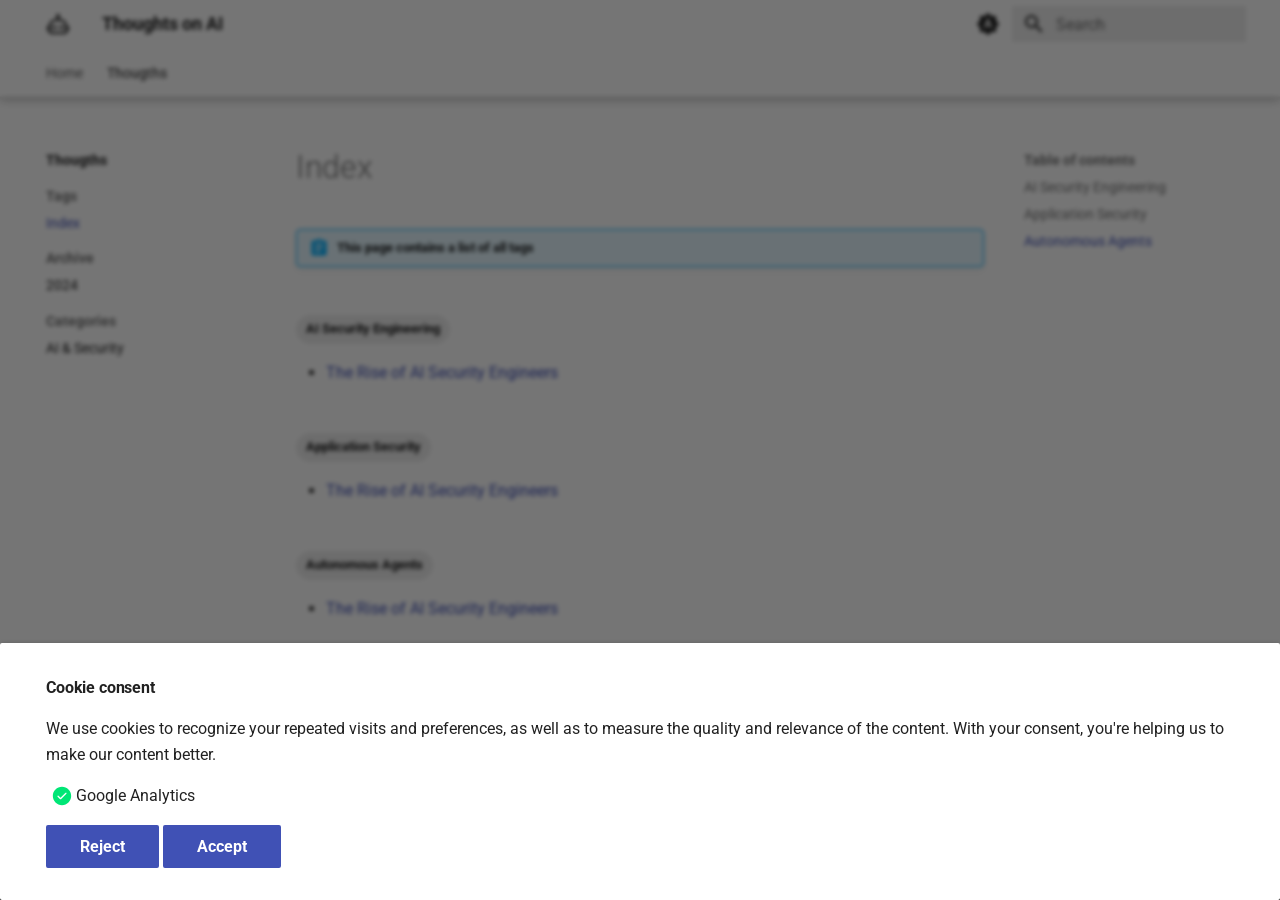
<file: tags/index.html>
<!doctype html><html lang=en class=no-js> <head><meta charset=utf-8><meta name=viewport content="width=device-width,initial-scale=1"><meta name=description content="Exploring the impact of AI on *cybersecurity*, *entrepreneurship*, and our *daily lives*."><meta name=author content="Stefan Streichsbier"><link href=https://www.thoughtson.ai/tags/ rel=canonical><link href=../Thoughts/archive/2024/ rel=prev><link rel=alternate type=application/rss+xml title="RSS feed" href=../feed_rss_created.xml><link rel=alternate type=application/rss+xml title="RSS feed of updated content" href=../feed_rss_updated.xml><link rel=icon href=../assets/images/favicon.png><meta name=generator content="mkdocs-1.5.3, mkdocs-material-9.5.17"><title>Index - Thoughts on AI</title><link rel=stylesheet href=../assets/stylesheets/main.bcfcd587.min.css><link rel=stylesheet href=../assets/stylesheets/palette.06af60db.min.css><style>:root{--md-annotation-icon:url('data:image/svg+xml;charset=utf-8,<svg xmlns="http://www.w3.org/2000/svg" viewBox="0 0 24 24"><path d="M12 20c-4.41 0-8-3.59-8-8s3.59-8 8-8 8 3.59 8 8-3.59 8-8 8m0-18A10 10 0 0 0 2 12a10 10 0 0 0 10 10 10 10 0 0 0 10-10A10 10 0 0 0 12 2m1 5h-2v4H7v2h4v4h2v-4h4v-2h-4V7Z"/></svg>');}</style><link rel=preconnect href=https://fonts.gstatic.com crossorigin><link rel=stylesheet href="https://fonts.googleapis.com/css?family=Roboto:300,300i,400,400i,700,700i%7CRoboto+Mono:400,400i,700,700i&display=fallback"><style>:root{--md-text-font:"Roboto";--md-code-font:"Roboto Mono"}</style><script>__md_scope=new URL("..",location),__md_hash=e=>[...e].reduce((e,_)=>(e<<5)-e+_.charCodeAt(0),0),__md_get=(e,_=localStorage,t=__md_scope)=>JSON.parse(_.getItem(t.pathname+"."+e)),__md_set=(e,_,t=localStorage,a=__md_scope)=>{try{t.setItem(a.pathname+"."+e,JSON.stringify(_))}catch(e){}}</script><script id=__analytics>function __md_analytics(){function n(){dataLayer.push(arguments)}window.dataLayer=window.dataLayer||[],n("js",new Date),n("config","G-RQLFXGTWWD"),document.addEventListener("DOMContentLoaded",function(){document.forms.search&&document.forms.search.query.addEventListener("blur",function(){this.value&&n("event","search",{search_term:this.value})}),document$.subscribe(function(){var a=document.forms.feedback;if(void 0!==a)for(var e of a.querySelectorAll("[type=submit]"))e.addEventListener("click",function(e){e.preventDefault();var t=document.location.pathname,e=this.getAttribute("data-md-value");n("event","feedback",{page:t,data:e}),a.firstElementChild.disabled=!0;e=a.querySelector(".md-feedback__note [data-md-value='"+e+"']");e&&(e.hidden=!1)}),a.hidden=!1}),location$.subscribe(function(e){n("config","G-RQLFXGTWWD",{page_path:e.pathname})})});var e=document.createElement("script");e.async=!0,e.src="https://www.googletagmanager.com/gtag/js?id=G-RQLFXGTWWD",document.getElementById("__analytics").insertAdjacentElement("afterEnd",e)}</script><script>var consent;"undefined"==typeof __md_analytics||(consent=__md_get("__consent"))&&consent.analytics&&__md_analytics()</script><meta property=og:type content=website><meta property=og:title content="Index - Thoughts on AI"><meta property=og:description content="Exploring the impact of AI on *cybersecurity*, *entrepreneurship*, and our *daily lives*."><meta property=og:image content=https://www.thoughtson.ai/assets/images/social/tags.png><meta property=og:image:type content=image/png><meta property=og:image:width content=1200><meta property=og:image:height content=630><meta content=https://www.thoughtson.ai/tags/ property=og:url><meta name=twitter:card content=summary_large_image><meta name=twitter:title content="Index - Thoughts on AI"><meta name=twitter:description content="Exploring the impact of AI on *cybersecurity*, *entrepreneurship*, and our *daily lives*."><meta name=twitter:image content=https://www.thoughtson.ai/assets/images/social/tags.png></head> <body dir=ltr data-md-color-scheme=default data-md-color-primary=indigo data-md-color-accent=indigo> <input class=md-toggle data-md-toggle=drawer type=checkbox id=__drawer autocomplete=off> <input class=md-toggle data-md-toggle=search type=checkbox id=__search autocomplete=off> <label class=md-overlay for=__drawer></label> <div data-md-component=skip> <a href=#ai-security-engineering class=md-skip> Skip to content </a> </div> <div data-md-component=announce> </div> <header class="md-header md-header--shadow md-header--lifted" data-md-component=header> <nav class="md-header__inner md-grid" aria-label=Header> <a href=.. title="Thoughts on AI" class="md-header__button md-logo" aria-label="Thoughts on AI" data-md-component=logo> <svg xmlns=http://www.w3.org/2000/svg viewbox="0 0 24 24"><path d="M22 14h-1c0-3.87-3.13-7-7-7h-1V5.73A2 2 0 1 0 10 4c0 .74.4 1.39 1 1.73V7h-1c-3.87 0-7 3.13-7 7H2c-.55 0-1 .45-1 1v3c0 .55.45 1 1 1h1v1a2 2 0 0 0 2 2h14c1.11 0 2-.89 2-2v-1h1c.55 0 1-.45 1-1v-3c0-.55-.45-1-1-1m-1 3h-2v3H5v-3H3v-1h2v-2c0-2.76 2.24-5 5-5h4c2.76 0 5 2.24 5 5v2h2v1m-10.3-3c.4.39.4 1.05 0 1.45l-.73.73-1.47 1.47-2.2-2.2c-.4-.4-.4-1.06 0-1.45.41-.42 1.06-.42 1.47 0l.73.72.73-.72c.41-.42 1.06-.42 1.47 0m7 0c.4.39.4 1.05 0 1.45l-.73.73-1.47 1.47-2.2-2.2c-.4-.4-.4-1.06 0-1.45.41-.42 1.06-.42 1.47 0l.73.72.73-.72c.41-.42 1.06-.42 1.47 0Z"/></svg> </a> <label class="md-header__button md-icon" for=__drawer> <svg xmlns=http://www.w3.org/2000/svg viewbox="0 0 24 24"><path d="M3 6h18v2H3V6m0 5h18v2H3v-2m0 5h18v2H3v-2Z"/></svg> </label> <div class=md-header__title data-md-component=header-title> <div class=md-header__ellipsis> <div class=md-header__topic> <span class=md-ellipsis> Thoughts on AI </span> </div> <div class=md-header__topic data-md-component=header-topic> <span class=md-ellipsis> Index </span> </div> </div> </div> <form class=md-header__option data-md-component=palette> <input class=md-option data-md-color-media=(prefers-color-scheme) data-md-color-scheme=default data-md-color-primary=indigo data-md-color-accent=indigo aria-label="Switch to light mode" type=radio name=__palette id=__palette_0> <label class="md-header__button md-icon" title="Switch to light mode" for=__palette_1 hidden> <svg xmlns=http://www.w3.org/2000/svg viewbox="0 0 24 24"><path d="m14.3 16-.7-2h-3.2l-.7 2H7.8L11 7h2l3.2 9h-1.9M20 8.69V4h-4.69L12 .69 8.69 4H4v4.69L.69 12 4 15.31V20h4.69L12 23.31 15.31 20H20v-4.69L23.31 12 20 8.69m-9.15 3.96h2.3L12 9l-1.15 3.65Z"/></svg> </label> <input class=md-option data-md-color-media="(prefers-color-scheme: light)" data-md-color-scheme=default data-md-color-primary=white data-md-color-accent=indigo aria-label="Switch to dark mode" type=radio name=__palette id=__palette_1> <label class="md-header__button md-icon" title="Switch to dark mode" for=__palette_2 hidden> <svg xmlns=http://www.w3.org/2000/svg viewbox="0 0 24 24"><path d="m17.75 4.09-2.53 1.94.91 3.06-2.63-1.81-2.63 1.81.91-3.06-2.53-1.94L12.44 4l1.06-3 1.06 3 3.19.09m3.5 6.91-1.64 1.25.59 1.98-1.7-1.17-1.7 1.17.59-1.98L15.75 11l2.06-.05L18.5 9l.69 1.95 2.06.05m-2.28 4.95c.83-.08 1.72 1.1 1.19 1.85-.32.45-.66.87-1.08 1.27C15.17 23 8.84 23 4.94 19.07c-3.91-3.9-3.91-10.24 0-14.14.4-.4.82-.76 1.27-1.08.75-.53 1.93.36 1.85 1.19-.27 2.86.69 5.83 2.89 8.02a9.96 9.96 0 0 0 8.02 2.89m-1.64 2.02a12.08 12.08 0 0 1-7.8-3.47c-2.17-2.19-3.33-5-3.49-7.82-2.81 3.14-2.7 7.96.31 10.98 3.02 3.01 7.84 3.12 10.98.31Z"/></svg> </label> <input class=md-option data-md-color-media="(prefers-color-scheme: dark)" data-md-color-scheme=slate data-md-color-primary=black data-md-color-accent=indigo aria-label="Switch to system preference" type=radio name=__palette id=__palette_2> <label class="md-header__button md-icon" title="Switch to system preference" for=__palette_0 hidden> <svg xmlns=http://www.w3.org/2000/svg viewbox="0 0 24 24"><path d="M12 7a5 5 0 0 1 5 5 5 5 0 0 1-5 5 5 5 0 0 1-5-5 5 5 0 0 1 5-5m0 2a3 3 0 0 0-3 3 3 3 0 0 0 3 3 3 3 0 0 0 3-3 3 3 0 0 0-3-3m0-7 2.39 3.42C13.65 5.15 12.84 5 12 5c-.84 0-1.65.15-2.39.42L12 2M3.34 7l4.16-.35A7.2 7.2 0 0 0 5.94 8.5c-.44.74-.69 1.5-.83 2.29L3.34 7m.02 10 1.76-3.77a7.131 7.131 0 0 0 2.38 4.14L3.36 17M20.65 7l-1.77 3.79a7.023 7.023 0 0 0-2.38-4.15l4.15.36m-.01 10-4.14.36c.59-.51 1.12-1.14 1.54-1.86.42-.73.69-1.5.83-2.29L20.64 17M12 22l-2.41-3.44c.74.27 1.55.44 2.41.44.82 0 1.63-.17 2.37-.44L12 22Z"/></svg> </label> </form> <script>var media,input,key,value,palette=__md_get("__palette");if(palette&&palette.color){"(prefers-color-scheme)"===palette.color.media&&(media=matchMedia("(prefers-color-scheme: light)"),input=document.querySelector(media.matches?"[data-md-color-media='(prefers-color-scheme: light)']":"[data-md-color-media='(prefers-color-scheme: dark)']"),palette.color.media=input.getAttribute("data-md-color-media"),palette.color.scheme=input.getAttribute("data-md-color-scheme"),palette.color.primary=input.getAttribute("data-md-color-primary"),palette.color.accent=input.getAttribute("data-md-color-accent"));for([key,value]of Object.entries(palette.color))document.body.setAttribute("data-md-color-"+key,value)}</script> <label class="md-header__button md-icon" for=__search> <svg xmlns=http://www.w3.org/2000/svg viewbox="0 0 24 24"><path d="M9.5 3A6.5 6.5 0 0 1 16 9.5c0 1.61-.59 3.09-1.56 4.23l.27.27h.79l5 5-1.5 1.5-5-5v-.79l-.27-.27A6.516 6.516 0 0 1 9.5 16 6.5 6.5 0 0 1 3 9.5 6.5 6.5 0 0 1 9.5 3m0 2C7 5 5 7 5 9.5S7 14 9.5 14 14 12 14 9.5 12 5 9.5 5Z"/></svg> </label> <div class=md-search data-md-component=search role=dialog> <label class=md-search__overlay for=__search></label> <div class=md-search__inner role=search> <form class=md-search__form name=search> <input type=text class=md-search__input name=query aria-label=Search placeholder=Search autocapitalize=off autocorrect=off autocomplete=off spellcheck=false data-md-component=search-query required> <label class="md-search__icon md-icon" for=__search> <svg xmlns=http://www.w3.org/2000/svg viewbox="0 0 24 24"><path d="M9.5 3A6.5 6.5 0 0 1 16 9.5c0 1.61-.59 3.09-1.56 4.23l.27.27h.79l5 5-1.5 1.5-5-5v-.79l-.27-.27A6.516 6.516 0 0 1 9.5 16 6.5 6.5 0 0 1 3 9.5 6.5 6.5 0 0 1 9.5 3m0 2C7 5 5 7 5 9.5S7 14 9.5 14 14 12 14 9.5 12 5 9.5 5Z"/></svg> <svg xmlns=http://www.w3.org/2000/svg viewbox="0 0 24 24"><path d="M20 11v2H8l5.5 5.5-1.42 1.42L4.16 12l7.92-7.92L13.5 5.5 8 11h12Z"/></svg> </label> <nav class=md-search__options aria-label=Search> <a href=javascript:void(0) class="md-search__icon md-icon" title=Share aria-label=Share data-clipboard data-clipboard-text data-md-component=search-share tabindex=-1> <svg xmlns=http://www.w3.org/2000/svg viewbox="0 0 24 24"><path d="M18 16.08c-.76 0-1.44.3-1.96.77L8.91 12.7c.05-.23.09-.46.09-.7 0-.24-.04-.47-.09-.7l7.05-4.11c.54.5 1.25.81 2.04.81a3 3 0 0 0 3-3 3 3 0 0 0-3-3 3 3 0 0 0-3 3c0 .24.04.47.09.7L8.04 9.81C7.5 9.31 6.79 9 6 9a3 3 0 0 0-3 3 3 3 0 0 0 3 3c.79 0 1.5-.31 2.04-.81l7.12 4.15c-.05.21-.08.43-.08.66 0 1.61 1.31 2.91 2.92 2.91 1.61 0 2.92-1.3 2.92-2.91A2.92 2.92 0 0 0 18 16.08Z"/></svg> </a> <button type=reset class="md-search__icon md-icon" title=Clear aria-label=Clear tabindex=-1> <svg xmlns=http://www.w3.org/2000/svg viewbox="0 0 24 24"><path d="M19 6.41 17.59 5 12 10.59 6.41 5 5 6.41 10.59 12 5 17.59 6.41 19 12 13.41 17.59 19 19 17.59 13.41 12 19 6.41Z"/></svg> </button> </nav> <div class=md-search__suggest data-md-component=search-suggest></div> </form> <div class=md-search__output> <div class=md-search__scrollwrap data-md-scrollfix> <div class=md-search-result data-md-component=search-result> <div class=md-search-result__meta> Initializing search </div> <ol class=md-search-result__list role=presentation></ol> </div> </div> </div> </div> </div> </nav> <nav class=md-tabs aria-label=Tabs data-md-component=tabs> <div class=md-grid> <ul class=md-tabs__list> <li class=md-tabs__item> <a href=.. class=md-tabs__link> Home </a> </li> <li class="md-tabs__item md-tabs__item--active"> <a href=../Thoughts/ class=md-tabs__link> Thougths </a> </li> </ul> </div> </nav> </header> <div class=md-container data-md-component=container> <main class=md-main data-md-component=main> <div class="md-main__inner md-grid"> <div class="md-sidebar md-sidebar--primary" data-md-component=sidebar data-md-type=navigation> <div class=md-sidebar__scrollwrap> <div class=md-sidebar__inner> <nav class="md-nav md-nav--primary md-nav--lifted" aria-label=Navigation data-md-level=0> <label class=md-nav__title for=__drawer> <a href=.. title="Thoughts on AI" class="md-nav__button md-logo" aria-label="Thoughts on AI" data-md-component=logo> <svg xmlns=http://www.w3.org/2000/svg viewbox="0 0 24 24"><path d="M22 14h-1c0-3.87-3.13-7-7-7h-1V5.73A2 2 0 1 0 10 4c0 .74.4 1.39 1 1.73V7h-1c-3.87 0-7 3.13-7 7H2c-.55 0-1 .45-1 1v3c0 .55.45 1 1 1h1v1a2 2 0 0 0 2 2h14c1.11 0 2-.89 2-2v-1h1c.55 0 1-.45 1-1v-3c0-.55-.45-1-1-1m-1 3h-2v3H5v-3H3v-1h2v-2c0-2.76 2.24-5 5-5h4c2.76 0 5 2.24 5 5v2h2v1m-10.3-3c.4.39.4 1.05 0 1.45l-.73.73-1.47 1.47-2.2-2.2c-.4-.4-.4-1.06 0-1.45.41-.42 1.06-.42 1.47 0l.73.72.73-.72c.41-.42 1.06-.42 1.47 0m7 0c.4.39.4 1.05 0 1.45l-.73.73-1.47 1.47-2.2-2.2c-.4-.4-.4-1.06 0-1.45.41-.42 1.06-.42 1.47 0l.73.72.73-.72c.41-.42 1.06-.42 1.47 0Z"/></svg> </a> Thoughts on AI </label> <ul class=md-nav__list data-md-scrollfix> <li class="md-nav__item md-nav__item--nested"> <input class="md-nav__toggle md-toggle " type=checkbox id=__nav_1> <div class="md-nav__link md-nav__container"> <a href=.. class="md-nav__link "> <span class=md-ellipsis> Home </span> </a> </div> <nav class=md-nav data-md-level=1 aria-labelledby=__nav_1_label aria-expanded=false> <label class=md-nav__title for=__nav_1> <span class="md-nav__icon md-icon"></span> Home </label> <ul class=md-nav__list data-md-scrollfix> </ul> </nav> </li> <li class="md-nav__item md-nav__item--active md-nav__item--section md-nav__item--nested"> <input class="md-nav__toggle md-toggle " type=checkbox id=__nav_2 checked> <div class="md-nav__link md-nav__container"> <a href=../Thoughts/ class="md-nav__link "> <span class=md-ellipsis> Thougths </span> </a> <label class="md-nav__link " for=__nav_2 id=__nav_2_label tabindex> <span class="md-nav__icon md-icon"></span> </label> </div> <nav class=md-nav data-md-level=1 aria-labelledby=__nav_2_label aria-expanded=true> <label class=md-nav__title for=__nav_2> <span class="md-nav__icon md-icon"></span> Thougths </label> <ul class=md-nav__list data-md-scrollfix> <li class="md-nav__item md-nav__item--active md-nav__item--section md-nav__item--nested"> <input class="md-nav__toggle md-toggle " type=checkbox id=__nav_2_2 checked> <label class=md-nav__link for=__nav_2_2 id=__nav_2_2_label tabindex> <span class=md-ellipsis> Tags </span> <span class="md-nav__icon md-icon"></span> </label> <nav class=md-nav data-md-level=2 aria-labelledby=__nav_2_2_label aria-expanded=true> <label class=md-nav__title for=__nav_2_2> <span class="md-nav__icon md-icon"></span> Tags </label> <ul class=md-nav__list data-md-scrollfix> <li class="md-nav__item md-nav__item--active"> <input class="md-nav__toggle md-toggle" type=checkbox id=__toc> <label class="md-nav__link md-nav__link--active" for=__toc> <span class=md-ellipsis> Index </span> <span class="md-nav__icon md-icon"></span> </label> <a href=./ class="md-nav__link md-nav__link--active"> <span class=md-ellipsis> Index </span> </a> <nav class="md-nav md-nav--secondary" aria-label="Table of contents"> <label class=md-nav__title for=__toc> <span class="md-nav__icon md-icon"></span> Table of contents </label> <ul class=md-nav__list data-md-component=toc data-md-scrollfix> <li class=md-nav__item> <a href=#ai-security-engineering class=md-nav__link> <span class=md-ellipsis> AI Security Engineering </span> </a> </li> <li class=md-nav__item> <a href=#application-security class=md-nav__link> <span class=md-ellipsis> Application Security </span> </a> </li> <li class=md-nav__item> <a href=#autonomous-agents class=md-nav__link> <span class=md-ellipsis> Autonomous Agents </span> </a> </li> </ul> </nav> </li> </ul> </nav> </li> <li class="md-nav__item md-nav__item--section md-nav__item--nested"> <input class="md-nav__toggle md-toggle " type=checkbox id=__nav_2_3> <label class=md-nav__link for=__nav_2_3 id=__nav_2_3_label tabindex> <span class=md-ellipsis> Archive </span> <span class="md-nav__icon md-icon"></span> </label> <nav class=md-nav data-md-level=2 aria-labelledby=__nav_2_3_label aria-expanded=false> <label class=md-nav__title for=__nav_2_3> <span class="md-nav__icon md-icon"></span> Archive </label> <ul class=md-nav__list data-md-scrollfix> <li class=md-nav__item> <a href=../Thoughts/archive/2024/ class=md-nav__link> <span class=md-ellipsis> 2024 </span> </a> </li> </ul> </nav> </li> <li class="md-nav__item md-nav__item--section md-nav__item--nested"> <input class="md-nav__toggle md-toggle " type=checkbox id=__nav_2_4> <label class=md-nav__link for=__nav_2_4 id=__nav_2_4_label tabindex> <span class=md-ellipsis> Categories </span> <span class="md-nav__icon md-icon"></span> </label> <nav class=md-nav data-md-level=2 aria-labelledby=__nav_2_4_label aria-expanded=false> <label class=md-nav__title for=__nav_2_4> <span class="md-nav__icon md-icon"></span> Categories </label> <ul class=md-nav__list data-md-scrollfix> <li class=md-nav__item> <a href=../Thoughts/category/ai-amp-security/ class=md-nav__link> <span class=md-ellipsis> AI &amp; Security </span> </a> </li> </ul> </nav> </li> </ul> </nav> </li> </ul> </nav> </div> </div> </div> <div class="md-sidebar md-sidebar--secondary" data-md-component=sidebar data-md-type=toc> <div class=md-sidebar__scrollwrap> <div class=md-sidebar__inner> <nav class="md-nav md-nav--secondary" aria-label="Table of contents"> <label class=md-nav__title for=__toc> <span class="md-nav__icon md-icon"></span> Table of contents </label> <ul class=md-nav__list data-md-component=toc data-md-scrollfix> <li class=md-nav__item> <a href=#ai-security-engineering class=md-nav__link> <span class=md-ellipsis> AI Security Engineering </span> </a> </li> <li class=md-nav__item> <a href=#application-security class=md-nav__link> <span class=md-ellipsis> Application Security </span> </a> </li> <li class=md-nav__item> <a href=#autonomous-agents class=md-nav__link> <span class=md-ellipsis> Autonomous Agents </span> </a> </li> </ul> </nav> </div> </div> </div> <div class=md-content data-md-component=content> <article class="md-content__inner md-typeset"> <h1>Index</h1> <div class="admonition abstract"> <p class=admonition-title>This page contains a list of all tags</p> </div> <h2 id=ai-security-engineering><span class=md-tag>AI Security Engineering</span><a class=headerlink href=#ai-security-engineering title="Permanent link">&para;</a></h2> <ul> <li><a href=../Thoughts/2024/04/08/the-rise-of-ai-security-engineers/ >The Rise of AI Security Engineers</a></li> </ul> <h2 id=application-security><span class=md-tag>Application Security</span><a class=headerlink href=#application-security title="Permanent link">&para;</a></h2> <ul> <li><a href=../Thoughts/2024/04/08/the-rise-of-ai-security-engineers/ >The Rise of AI Security Engineers</a></li> </ul> <h2 id=autonomous-agents><span class=md-tag>Autonomous Agents</span><a class=headerlink href=#autonomous-agents title="Permanent link">&para;</a></h2> <ul> <li><a href=../Thoughts/2024/04/08/the-rise-of-ai-security-engineers/ >The Rise of AI Security Engineers</a></li> </ul> <form class=md-feedback name=feedback hidden> <fieldset> <legend class=md-feedback__title> Was this page helpful? </legend> <div class=md-feedback__inner> <div class=md-feedback__list> <button class="md-feedback__icon md-icon" type=submit title="This page was helpful" data-md-value=1> <svg xmlns=http://www.w3.org/2000/svg viewbox="0 0 24 24"><path d="M20 12a8 8 0 0 0-8-8 8 8 0 0 0-8 8 8 8 0 0 0 8 8 8 8 0 0 0 8-8m2 0a10 10 0 0 1-10 10A10 10 0 0 1 2 12 10 10 0 0 1 12 2a10 10 0 0 1 10 10M10 9.5c0 .8-.7 1.5-1.5 1.5S7 10.3 7 9.5 7.7 8 8.5 8s1.5.7 1.5 1.5m7 0c0 .8-.7 1.5-1.5 1.5S14 10.3 14 9.5 14.7 8 15.5 8s1.5.7 1.5 1.5m-5 7.73c-1.75 0-3.29-.73-4.19-1.81L9.23 14c.45.72 1.52 1.23 2.77 1.23s2.32-.51 2.77-1.23l1.42 1.42c-.9 1.08-2.44 1.81-4.19 1.81Z"/></svg> </button> <button class="md-feedback__icon md-icon" type=submit title="This page could be improved" data-md-value=0> <svg xmlns=http://www.w3.org/2000/svg viewbox="0 0 24 24"><path d="M20 12a8 8 0 0 0-8-8 8 8 0 0 0-8 8 8 8 0 0 0 8 8 8 8 0 0 0 8-8m2 0a10 10 0 0 1-10 10A10 10 0 0 1 2 12 10 10 0 0 1 12 2a10 10 0 0 1 10 10m-6.5-4c.8 0 1.5.7 1.5 1.5s-.7 1.5-1.5 1.5-1.5-.7-1.5-1.5.7-1.5 1.5-1.5M10 9.5c0 .8-.7 1.5-1.5 1.5S7 10.3 7 9.5 7.7 8 8.5 8s1.5.7 1.5 1.5m2 4.5c1.75 0 3.29.72 4.19 1.81l-1.42 1.42C14.32 16.5 13.25 16 12 16s-2.32.5-2.77 1.23l-1.42-1.42C8.71 14.72 10.25 14 12 14Z"/></svg> </button> </div> <div class=md-feedback__note> <div data-md-value=1 hidden> Thanks for your feedback! </div> <div data-md-value=0 hidden> Thanks for your feedback! Help us improve by sending a <a href="https://twitter.com/messages/compose?recipient_id=624523425" target=_blank rel=noopener>direct message</a> on X. </div> </div> </div> </fieldset> </form> </article> </div> <script>var target=document.getElementById(location.hash.slice(1));target&&target.name&&(target.checked=target.name.startsWith("__tabbed_"))</script> </div> <button type=button class="md-top md-icon" data-md-component=top hidden> <svg xmlns=http://www.w3.org/2000/svg viewbox="0 0 24 24"><path d="M13 20h-2V8l-5.5 5.5-1.42-1.42L12 4.16l7.92 7.92-1.42 1.42L13 8v12Z"/></svg> Back to top </button> </main> <footer class=md-footer> <nav class="md-footer__inner md-grid" aria-label=Footer> <a href=../Thoughts/archive/2024/ class="md-footer__link md-footer__link--prev" aria-label="Previous: 2024"> <div class="md-footer__button md-icon"> <svg xmlns=http://www.w3.org/2000/svg viewbox="0 0 24 24"><path d="M20 11v2H8l5.5 5.5-1.42 1.42L4.16 12l7.92-7.92L13.5 5.5 8 11h12Z"/></svg> </div> <div class=md-footer__title> <span class=md-footer__direction> Previous </span> <div class=md-ellipsis> 2024 </div> </div> </a> </nav> <div class="md-footer-meta md-typeset"> <div class="md-footer-meta__inner md-grid"> <div class=md-copyright> <div class=md-copyright__highlight> Copyright &copy; 2024 Stefan Streichsbier </div> Made with <a href=https://squidfunk.github.io/mkdocs-material/ target=_blank rel=noopener> Material for MkDocs </a> </div> <div class=md-social> <a href=https://twitter.com/s_streichsbier target=_blank rel=noopener title=twitter.com class=md-social__link> <svg xmlns=http://www.w3.org/2000/svg viewbox="0 0 24 24"><path d="M18.901 1.153h3.68l-8.04 9.19L24 22.846h-7.406l-5.8-7.584-6.638 7.584H.474l8.6-9.83L0 1.154h7.594l5.243 6.932ZM17.61 20.644h2.039L6.486 3.24H4.298Z"/></svg> </a> <a href=https://github.com/streichsbaer target=_blank rel=noopener title=github.com class=md-social__link> <svg xmlns=http://www.w3.org/2000/svg viewbox="0 0 24 24"><path d="M12 .297c-6.63 0-12 5.373-12 12 0 5.303 3.438 9.8 8.205 11.385.6.113.82-.258.82-.577 0-.285-.01-1.04-.015-2.04-3.338.724-4.042-1.61-4.042-1.61C4.422 18.07 3.633 17.7 3.633 17.7c-1.087-.744.084-.729.084-.729 1.205.084 1.838 1.236 1.838 1.236 1.07 1.835 2.809 1.305 3.495.998.108-.776.417-1.305.76-1.605-2.665-.3-5.466-1.332-5.466-5.93 0-1.31.465-2.38 1.235-3.22-.135-.303-.54-1.523.105-3.176 0 0 1.005-.322 3.3 1.23.96-.267 1.98-.399 3-.405 1.02.006 2.04.138 3 .405 2.28-1.552 3.285-1.23 3.285-1.23.645 1.653.24 2.873.12 3.176.765.84 1.23 1.91 1.23 3.22 0 4.61-2.805 5.625-5.475 5.92.42.36.81 1.096.81 2.22 0 1.606-.015 2.896-.015 3.286 0 .315.21.69.825.57C20.565 22.092 24 17.592 24 12.297c0-6.627-5.373-12-12-12"/></svg> </a> <a href=https://www.linkedin.com/in/sstreichsbier/ target=_blank rel=noopener title=www.linkedin.com class=md-social__link> <svg xmlns=http://www.w3.org/2000/svg viewbox="0 0 24 24"><path d="M20.447 20.452h-3.554v-5.569c0-1.328-.027-3.037-1.852-3.037-1.853 0-2.136 1.445-2.136 2.939v5.667H9.351V9h3.414v1.561h.046c.477-.9 1.637-1.85 3.37-1.85 3.601 0 4.267 2.37 4.267 5.455v6.286zM5.337 7.433a2.062 2.062 0 0 1-2.063-2.065 2.064 2.064 0 1 1 2.063 2.065zm1.782 13.019H3.555V9h3.564v11.452zM22.225 0H1.771C.792 0 0 .774 0 1.729v20.542C0 23.227.792 24 1.771 24h20.451C23.2 24 24 23.227 24 22.271V1.729C24 .774 23.2 0 22.222 0h.003z"/></svg> </a> <a href=https://www.thoughtson.ai/feed_rss_created.xml target=_blank rel=noopener title=www.thoughtson.ai class=md-social__link> <svg xmlns=http://www.w3.org/2000/svg viewbox="0 0 24 24"><path d="M19.199 24C19.199 13.467 10.533 4.8 0 4.8V0c13.165 0 24 10.835 24 24h-4.801zM3.291 17.415a3.3 3.3 0 0 1 3.293 3.295A3.303 3.303 0 0 1 3.283 24C1.47 24 0 22.526 0 20.71s1.475-3.294 3.291-3.295zM15.909 24h-4.665c0-6.169-5.075-11.245-11.244-11.245V8.09c8.727 0 15.909 7.184 15.909 15.91z"/></svg> </a> </div> </div> </div> </footer> </div> <div class=md-dialog data-md-component=dialog> <div class="md-dialog__inner md-typeset"></div> </div> <div class=md-progress data-md-component=progress role=progressbar></div> <div class=md-consent data-md-component=consent id=__consent hidden> <div class=md-consent__overlay></div> <aside class=md-consent__inner> <form class="md-consent__form md-grid md-typeset" name=consent> <h4>Cookie consent</h4> <p>We use cookies to recognize your repeated visits and preferences, as well as to measure the quality and relevance of the content. With your consent, you're helping us to make our content better.</p> <input class=md-toggle type=checkbox id=__settings checked> <div class=md-consent__settings> <ul class=task-list> <li class=task-list-item> <label class=task-list-control> <input type=checkbox name=analytics checked> <span class=task-list-indicator></span> Google Analytics </label> </li> </ul> </div> <div class=md-consent__controls> <button type=reset class="md-button md-button--primary">Reject</button> <button class="md-button md-button--primary">Accept</button> </div> </form> </aside> </div> <script>var consent=__md_get("__consent");if(consent)for(var input of document.forms.consent.elements)input.name&&(input.checked=consent[input.name]||!1);else"file:"!==location.protocol&&setTimeout(function(){document.querySelector("[data-md-component=consent]").hidden=!1},250);var action,form=document.forms.consent;for(action of["submit","reset"])form.addEventListener(action,function(e){if(e.preventDefault(),"reset"===e.type)for(var n of document.forms.consent.elements)n.name&&(n.checked=!1);__md_set("__consent",Object.fromEntries(Array.from(new FormData(form).keys()).map(function(e){return[e,!0]}))),location.hash="",location.reload()})</script> <script id=__config type=application/json>{"base": "..", "features": ["content.tooltips", "header.autohide", "navigation.footer", "navigation.indexes", "navigation.instant", "navigation.instant.progress", "navigation.sections", "navigation.tabs", "navigation.tabs.sticky", "navigation.tracking", "navigation.top", "search.highlight", "search.share", "search.suggest", "toc.follow"], "search": "../assets/javascripts/workers/search.b8dbb3d2.min.js", "translations": {"clipboard.copied": "Copied to clipboard", "clipboard.copy": "Copy to clipboard", "search.result.more.one": "1 more on this page", "search.result.more.other": "# more on this page", "search.result.none": "No matching documents", "search.result.one": "1 matching document", "search.result.other": "# matching documents", "search.result.placeholder": "Type to start searching", "search.result.term.missing": "Missing", "select.version": "Select version"}}</script> <script src=../assets/javascripts/bundle.1e8ae164.min.js></script> </body> </html>
</file>
